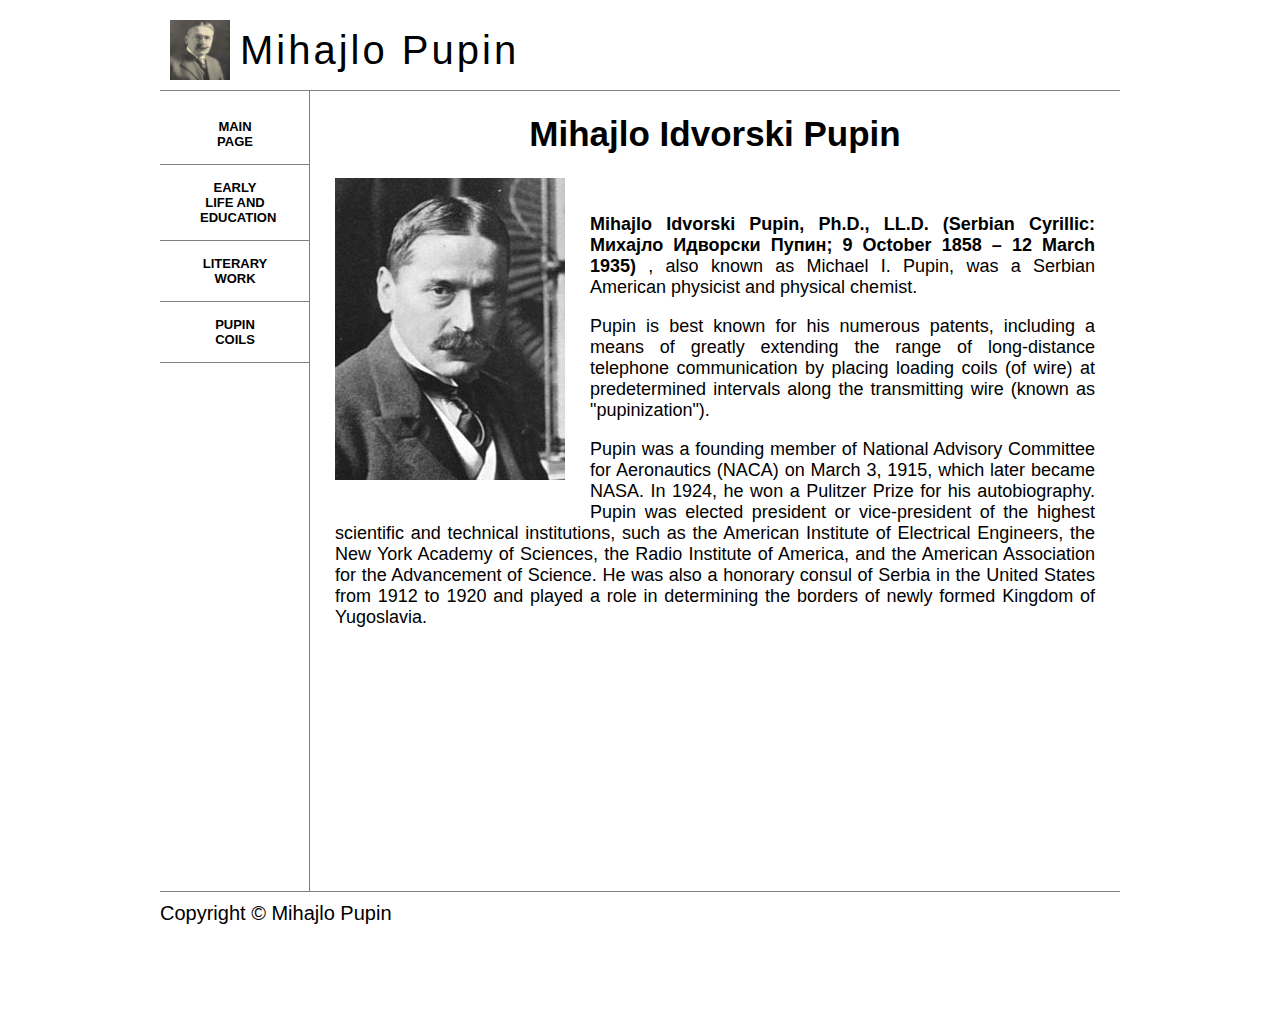
<file: index.html>
<!doctype html>
<html>
<head>
<meta charset="utf-8">
<title>Main Page</title>
<link href="stil_sema.css" rel="stylesheet" type="text/css">
<link href="stil_index.css" rel="stylesheet" type="text/css">
</head>

<body>
<header>
	<a href="index.html"><img src="Slike/1927526_Mihajlo_Pupin.jpg" alt="Mihajlo Pupin" /> </a> <div id="htekst"> Mihajlo Pupin </div>
	
	
</header>

<nav>
<div id="menistil">
<ul>
	<li> <a href="index.html" > MAIN PAGE </a> </li>
	<li> <a href="earlylife.html" > EARLY LIFE AND EDUCATION </a> </li>
	<li> <a href="literary-work.html" > LITERARY WORK  </a> </li>
	<li> <a href="pupin-coils.html" > PUPIN COILS </a> </li>
		
</ul>
	</div>
	</nav>

<section>

<h1> Mihajlo Idvorski Pupin </h1>

<img id="slika1" src="Slike/pupin.jpg" alt="Mihajlo Idvorski Pupin" />

<br>

<p> <b> Mihajlo Idvorski Pupin, Ph.D., LL.D. (Serbian Cyrillic: Михајло Идворски Пупин; 9 October 1858 – 12 March 1935) </b>, also known as Michael I. Pupin, was a Serbian American physicist and physical chemist.  </p>

<p> Pupin is best known for his numerous patents, including a means of greatly extending the range of long-distance telephone communication by placing loading coils (of wire) at predetermined intervals along the transmitting wire (known as "pupinization"). </p>

<p> Pupin was a founding member of National Advisory Committee for Aeronautics (NACA) on March 3, 1915, which later became NASA. In 1924, he won a Pulitzer Prize for his autobiography. Pupin was elected president or vice-president of the highest scientific and technical institutions, such as the American Institute of Electrical Engineers, the New York Academy of Sciences, the Radio Institute of America, and the American Association for the Advancement of Science. He was also a honorary consul of Serbia in the United States from 1912 to 1920 and played a role in determining the borders of newly formed Kingdom of Yugoslavia. </p>



	</section>

<footer>
		<div id="futer">Copyright © Mihajlo Pupin </div>
		
		
	</footer>


























</body>
</html>
</file>
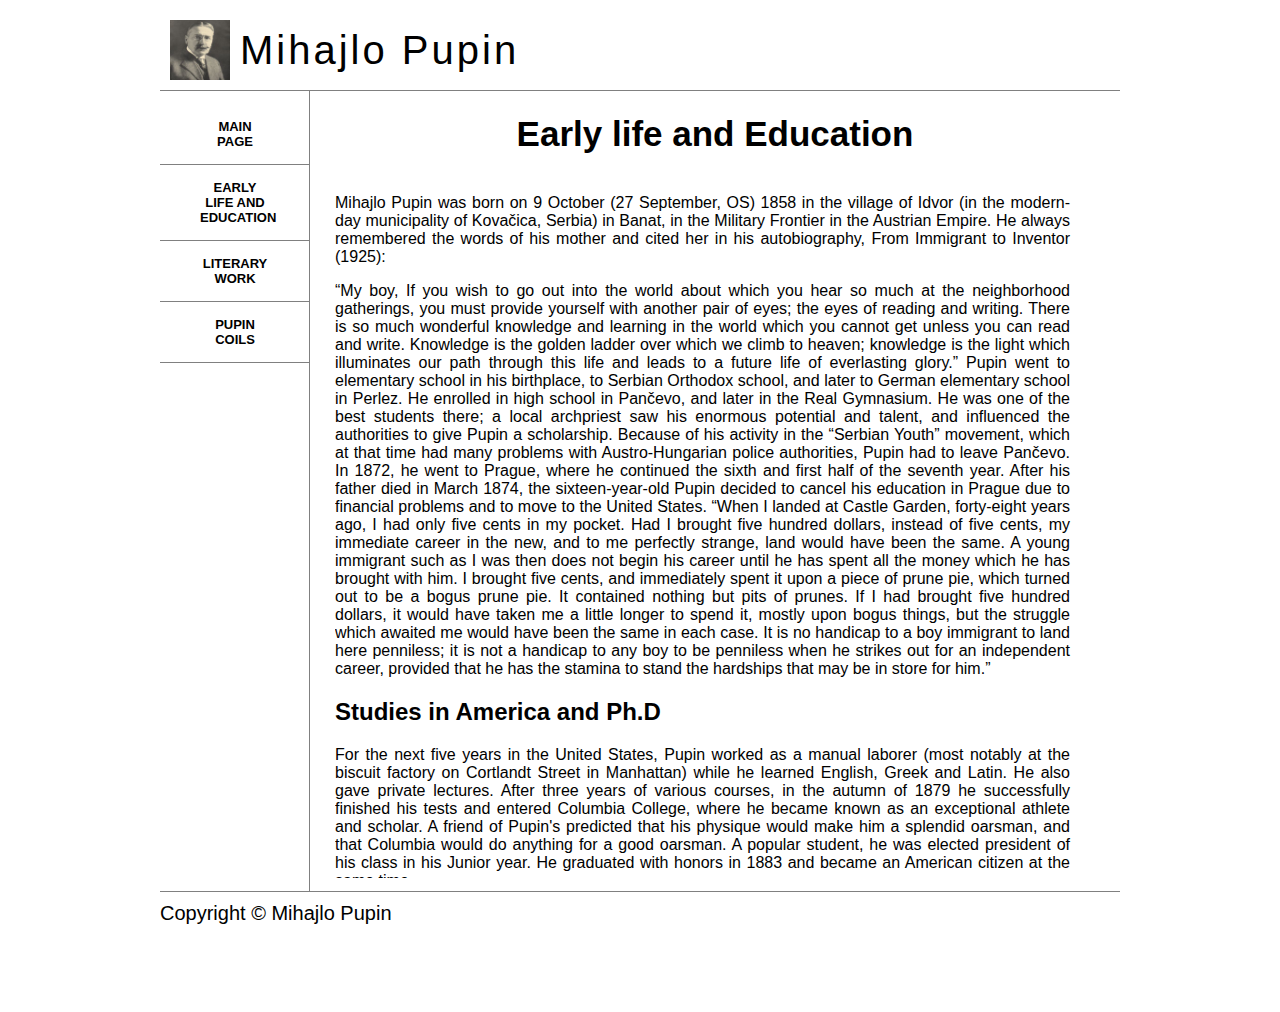
<file: earlylife.html>
<!doctype html>
<html>
<head>
<meta charset="utf-8">
<title>Early life and Education</title>
<link href="stil_earlylife.css" rel="stylesheet" type="text/css">
<link href="stil_sema.css" rel="stylesheet" type="text/css">
</head>

<body>

<header>
	<a href="index.html"><img src="Slike/1927526_Mihajlo_Pupin.jpg" alt="Mihajlo Pupin" /> </a> <div id="htekst"> Mihajlo Pupin </div>
	
	
</header>

<nav>
<div id="menistil">
<ul>
	<li> <a href="index.html" > MAIN PAGE </a> </li>
	<li> <a href="earlylife.html" > EARLY LIFE AND EDUCATION </a> </li>
	<li> <a href="literary-work.html" > LITERARY WORK  </a> </li>
	<li> <a href="pupin-coils.html" > PUPIN COILS </a> </li>
		
</ul>
	</div>
	</nav>
	
	<section>

<h1> Early life and Education </h1>
<div id="tekst">

<p> Mihajlo Pupin was born on 9 October (27 September, OS) 1858 in the village of Idvor (in the modern-day municipality of Kovačica, Serbia) in Banat, in the Military Frontier in the Austrian Empire. He always remembered the words of his mother and cited her in his autobiography, From Immigrant to Inventor (1925): </p>

<p> “My boy, If you wish to go out into the world about which you hear so much at the neighborhood gatherings, you must provide yourself with another pair of eyes; the eyes of reading and writing. There is so much wonderful knowledge and learning in the world which you cannot get unless you can read and write. Knowledge is the golden ladder over which we climb to heaven; knowledge is the light which illuminates our path through this life and leads to a future life of everlasting glory.”

Pupin went to elementary school in his birthplace, to Serbian Orthodox school, and later to German elementary school in Perlez. He enrolled in high school in Pančevo, and later in the Real Gymnasium. He was one of the best students there; a local archpriest saw his enormous potential and talent, and influenced the authorities to give Pupin a scholarship.

Because of his activity in the “Serbian Youth” movement, which at that time had many problems with Austro-Hungarian police authorities, Pupin had to leave Pančevo. In 1872, he went to Prague, where he continued the sixth and first half of the seventh year. After his father died in March 1874, the sixteen-year-old Pupin decided to cancel his education in Prague due to financial problems and to move to the United States.

“When I landed at Castle Garden, forty-eight years ago, I had only five cents in my pocket. Had I brought five hundred dollars, instead of five cents, my immediate career in the new, and to me perfectly strange, land would have been the same. A young immigrant such as I was then does not begin his career until he has spent all the money which he has brought with him. I brought five cents, and immediately spent it upon a piece of prune pie, which turned out to be a bogus prune pie. It contained nothing but pits of prunes. If I had brought five hundred dollars, it would have taken me a little longer to spend it, mostly upon bogus things, but the struggle which awaited me would have been the same in each case. It is no handicap to a boy immigrant to land here penniless; it is not a handicap to any boy to be penniless when he strikes out for an independent career, provided that he has the stamina to stand the hardships that may be in store for him.” </p>

<h2> Studies in America and Ph.D </h2>

<p> For the next five years in the United States, Pupin worked as a manual laborer (most notably at the biscuit factory on Cortlandt Street in Manhattan) while he learned English, Greek and Latin. He also gave private lectures. After three years of various courses, in the autumn of 1879 he successfully finished his tests and entered Columbia College, where he became known as an exceptional athlete and scholar. A friend of Pupin's predicted that his physique would make him a splendid oarsman, and that Columbia would do anything for a good oarsman. A popular student, he was elected president of his class in his Junior year. He graduated with honors in 1883 and became an American citizen at the same time. </p>

<p> He obtained his Ph.D. at the University of Berlin under Hermann von Helmholtz and in 1889 he returned to Columbia University to become a lecturer of mathematical physics in the newly formed Department of Electrical Engineering. Pupin's research pioneered carrier wave detection and current analysis. </p>

<p> Pupin completed his studies in 1883 as one of the best students, especially in the field of physics and mathematics, which gave him a diploma. Later, he went back to Europe, initially the United Kingdom (1883–1885), where he continued his schooling at the University of Cambridge. He was an early investigator into X-ray imaging, but his claim to have made the first X-ray image in the United States is incorrect. He learned of Röntgen's discovery of unknown rays passing through wood, paper, insulators, and thin metals leaving traces on a photographic plate, and attempted this himself. Using a vacuum tube, which he had previously used to study the passage of electricity through rarefied gases, he made successful images on January 2, 1896. Edison provided Pupin with a calcium tungstate fluoroscopic screen which, when placed in front of the film, shortened the exposure time by twenty times, from one hour to a few minutes. Based on the results of experiments, Pupin concluded that the impact of primary X-rays generated secondary X-rays. With his work in the field of X-rays, Pupin gave a lecture at the New York Academy of Sciences. He was the first person to use a fluorescent screen to enhance X-rays for medical purposes. A New York surgeon, Dr. Bull, sent Pupin a patient to obtain an X-ray image of his left hand prior to an operation to remove lead shot from a shotgun injury. The first attempt at imaging failed because the patient, a well-known lawyer, was "too weak and nervous to be stood still nearly an hour" which is the time it took to get an X-ray photo at the time. In another attempt, the Edison fluorescent screen was placed on a photographic plate and the patient's hand on the screen. X-rays passed through the patients hand and caused the screen to fluoresce, which then exposed the photographic plate. A fairly good image was obtained with an exposure of only a few seconds and showed the shot as if "drawn with pen and ink." Dr. Bull was able to take out all of the lead balls in a very short time. </p>

	<div id="slika"> <img src="Slike/university.jpg" alt="University picture" /> </div>
		</div>

	</section>
	
	<footer>
		<div id="futer">Copyright © Mihajlo Pupin </div>
		
		
	</footer>














</body>
</html>
</file>
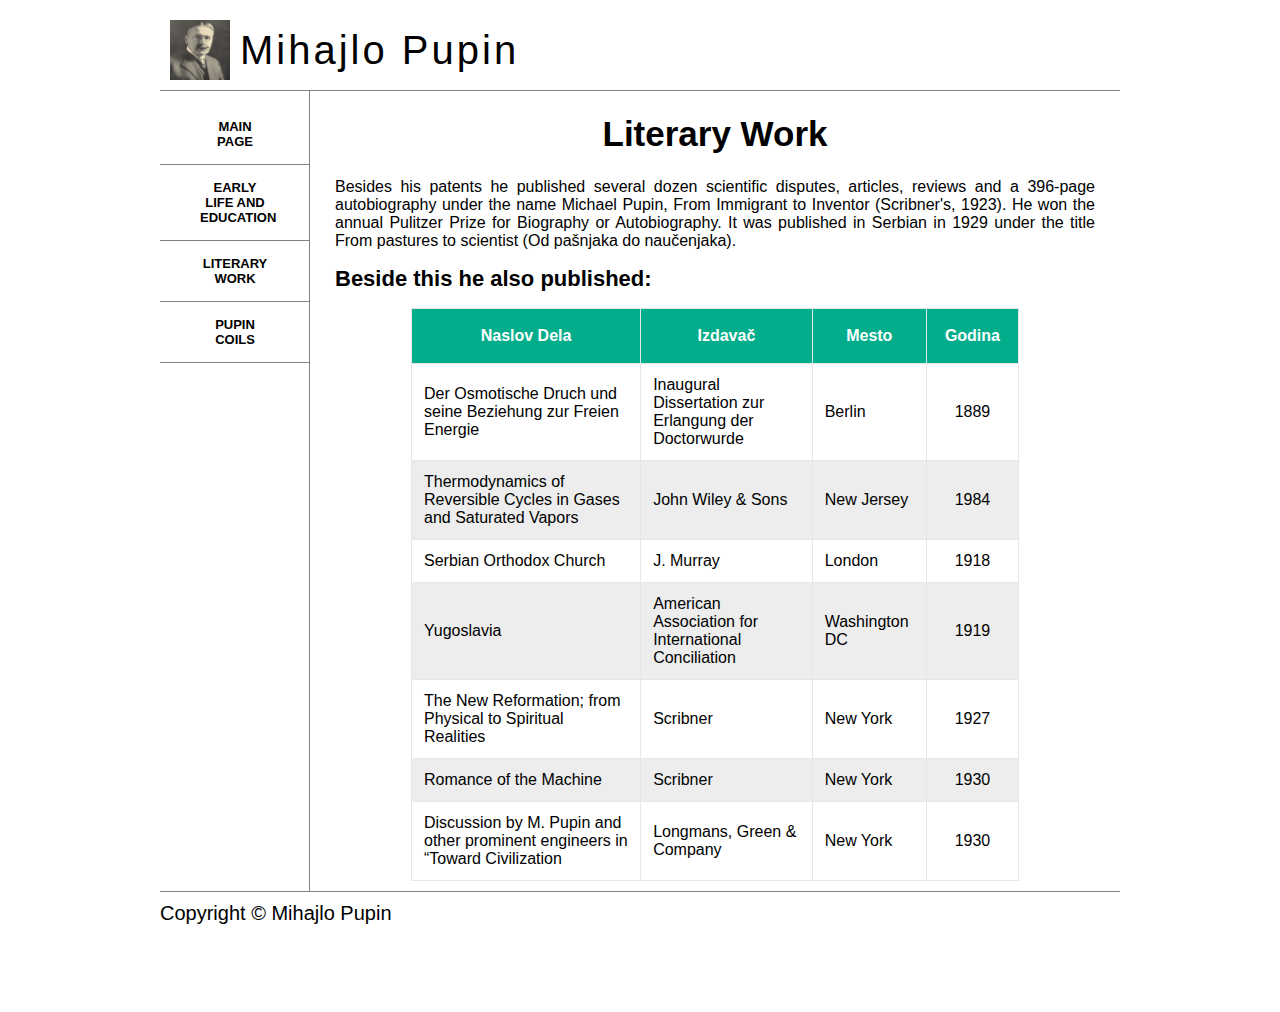
<file: literary-work.html>
<!doctype html>
<html>
<head>
<meta charset="utf-8">
<title> Literary Work </title>
<link href="stil_sema.css" rel="stylesheet" type="text/css">
<link href="stil_literary.css" rel="stylesheet" type="text/css">
</head>

<body>

<header>
	<a href="index.html"><img src="Slike/1927526_Mihajlo_Pupin.jpg" alt="Mihajlo Pupin" /> </a> <div id="htekst"> Mihajlo Pupin </div>
	
	
</header>

<nav>
<div id="menistil">
<ul>
	<li> <a href="index.html" > MAIN PAGE </a> </li>
	<li> <a href="earlylife.html" > EARLY LIFE AND EDUCATION </a> </li>
	<li> <a href="literary-work.html" > LITERARY WORK  </a> </li>
	<li> <a href="pupin-coils.html" > PUPIN COILS </a> </li>
		
</ul>
	</div>
	</nav>


<section>

<h1> Literary Work </h1>

<p> Besides his patents he published several dozen scientific disputes, articles, reviews and a 396-page autobiography under the name Michael Pupin, From Immigrant to Inventor (Scribner's, 1923). He won the annual Pulitzer Prize for Biography or Autobiography. It was published in Serbian in 1929 under the title From pastures to scientist (Od pašnjaka do naučenjaka). </p>

	<p><b> <span style="font-size: 22px">Beside this he also published: </span> </b></p>

<table >
	
	<tr id="head">
		<th> Naslov Dela </th>
		<th> Izdavač </th>
		<th> Mesto </th>
		<th> Godina </th>
	</tr>
	
	<tr class="jedan">
	
	<td> Der Osmotische Druch und seine Beziehung zur Freien Energie </td>
	<td> Inaugural Dissertation zur Erlangung der Doctorwurde </td>	
	<td> Berlin </td>	
	<td class="gd"> 1889 </td>
	
	</tr>
	
	<tr>
		<td> Thermodynamics of Reversible Cycles in Gases and Saturated Vapors </td>
		<td> John Wiley & Sons </td>
		<td> New Jersey </td>
		<td class="gd"> 1984 </td>
	</tr>
	
	<tr class="jedan">
		<td> Serbian Orthodox Church </td>
		<td> J. Murray </td>
		<td> London </td>
		<td class="gd"> 1918 </td>
	</tr>
	
	<tr>
		<td> Yugoslavia </td>
		<td> American Association for International Conciliation </td>
		<td> Washington DC </td>
		<td class="gd"> 1919 </td>
	</tr>
	
	<tr class="jedan">
		<td> The New Reformation; from Physical to Spiritual Realities </td>
		<td> Scribner </td>
		<td> New York </td>
		<td class="gd"> 1927 </td>		
	</tr>
	
	<tr>
		<td> Romance of the Machine </td>
		<td> Scribner </td>
		<td> New York </td>
		<td class="gd"> 1930 </td>
	</tr>
	
	<tr class="jedan">
		<td> Discussion by M. Pupin and other prominent engineers in “Toward Civilization </td>
		<td> Longmans, Green & Company </td>
		<td> New York </td>
		<td class="gd"> 1930 </td>
	</tr>
	
</table>

	</section>
	
	<footer>
		<div id="futer">Copyright © Mihajlo Pupin </div>
		
		
	</footer>




















</body>
</html>
</file>
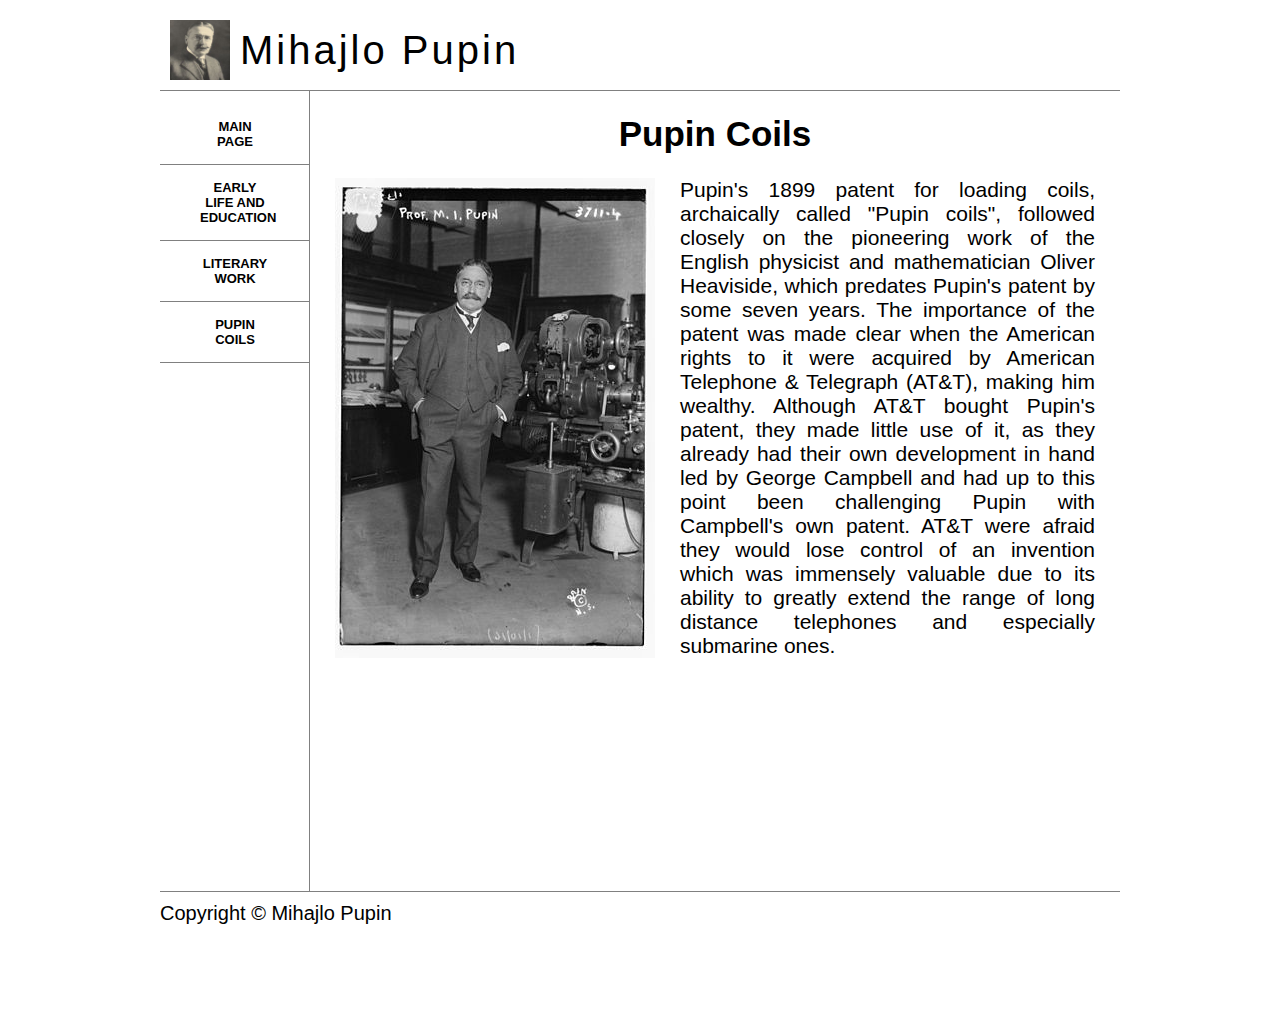
<file: pupin-coils.html>
<!doctype html>
<html>
<head>
<meta charset="utf-8">
<title>Pupin Coils</title>
<link href="stil_sema.css" rel="stylesheet" type="text/css">
<link href="stil_pupin_coils.css" rel="stylesheet" type="text/css">
</head>

<body>

<header>
	<a href="index.html"><img src="Slike/1927526_Mihajlo_Pupin.jpg" alt="Mihajlo Pupin" /> </a> <div id="htekst"> Mihajlo Pupin </div>
	
	
</header>

<nav>
<div id="menistil">
<ul>
	<li> <a href="index.html" > MAIN PAGE </a> </li>
	<li> <a href="earlylife.html" > EARLY LIFE AND EDUCATION </a> </li>
	<li> <a href="literary-work.html" > LITERARY WORK  </a> </li>
	<li> <a href="pupin-coils.html" > PUPIN COILS </a> </li>
		
</ul>
	</div>
	</nav>
	
	<section>
<h1> Pupin Coils </h1>

		<div id="slika"> <img src="Slike/pupin-1916.jpg" alt="Pupin" /> </div>

<p> Pupin's 1899 patent for loading coils, archaically called "Pupin coils", followed closely on the pioneering work of the English physicist and mathematician Oliver Heaviside, which predates Pupin's patent by some seven years. The importance of the patent was made clear when the American rights to it were acquired by American Telephone & Telegraph (AT&T), making him wealthy. Although AT&T bought Pupin's patent, they made little use of it, as they already had their own development in hand led by George Campbell and had up to this point been challenging Pupin with Campbell's own patent. AT&T were afraid they would lose control of an invention which was immensely valuable due to its ability to greatly extend the range of long distance telephones and especially submarine ones. </p>


	</section>
	
	<footer>
		<div id="futer">Copyright © Mihajlo Pupin </div>
		
		
	</footer>




















</body>
</html>
</file>
<file: stil_sema.css>
@charset "utf-8";
/* CSS Document */

body{
	width: 960px;
	margin: 20px auto;
	
	
}

header{
	width: 960px;
	height: 70px;
	border-bottom: 1px solid gray;
}

header img{
	width: 60px;
	height: 60px;
	float: left;
	padding:0 10px 10px 10px;
	
	
}

#htekst{
	font-size: 40px;
	padding-top: 8px;
	letter-spacing: 3px;
	
	
}

nav{
	width: 150px;
	height: 800px;
	border-right: 1px solid gray;
	float: left;
	box-sizing: border-box;
	
	
}

#menistil {
	font-size: 13px;
	font-weight: bolder;
	
	
	
}

#menistil ul{
	width: 150px;
	list-style: none;
	padding: 0;
	
	
	
	
	
}

#menistil li{
	padding: 15px;
	border-bottom: 1px solid gray;
	
	
	
}

#menistil li a{
	color: black;
	text-decoration: none;
	display: block;
	padding: 0 25px;
	text-align: center;
}

section{
	width: 760px;
	height: 800px;
	float: left;
	margin-left: 25px; 
	box-sizing: border-box;
	
	
}



footer{
	float: left;
	width: 960px;
	height: 120px;
	border-top: 1px solid gray;
	
	}

#futer{
	font-size: 20px;
	padding-top: 10px;
	
}



*{
	font-family: Arial, sans-serif;
	
	
}
</file>
<file: stil_index.css>
@charset "utf-8";
/* CSS Document */

section h1{
	font-size: 35px;
	text-align: center;
	font-weight: bolder;
	
}

#slika1{
	float: left;
	padding: 0 25px 25px 0;
	
	
}

section p{
	text-align: justify;
	font-size: 18px;
	
	
}
</file>
<file: stil_earlylife.css>
@charset "utf-8";
/* CSS Document */

#tekst{
	height: 700px;
	padding-right: 25px;
	overflow: scroll;
	
	
	
}

#tekst p{
	text-align: justify;
	
	
}

section h1{
	text-align: center;
	font-size: 35px;
	font-weight: bolder;
	
	
}
#slika{
	text-align: center;
	
	
}
</file>
<file: stil_literary.css>
@charset "utf-8";
/* CSS Document */


section h1{
	font-size: 35px;
	text-align: center;
	font-weight: bolder;
	
}
section p{
	text-align: justify;
	
	
}


table{
	width: 80%;
	border-collapse: collapse;
	margin: 0 auto;
	
	
	
}

th{
	padding: 18px;
	
}

td{	
	padding: 12px;
}

th, td {	
	border: solid 1px #e6e6e6;
}

tr{
	background-color: #EDEDED;
	
}
tr.jedan{
	background-color: #FFFFFF;
	
}

#head{
	background-color: #02AD8B;
    color: white;
}

.gd{
	text-align: center;
	
}
</file>
<file: stil_pupin_coils.css>
@charset "utf-8";
/* CSS Document */

#slika{
	float: left;
	padding-right: 25px;
	
	
}

section h1{
	text-align: center;
	font-size: 35px;
	font-weight: bolder;
	
	
	
}

section p{
	font-size: 21px;
	text-align: justify;
	
	
}
</file>
